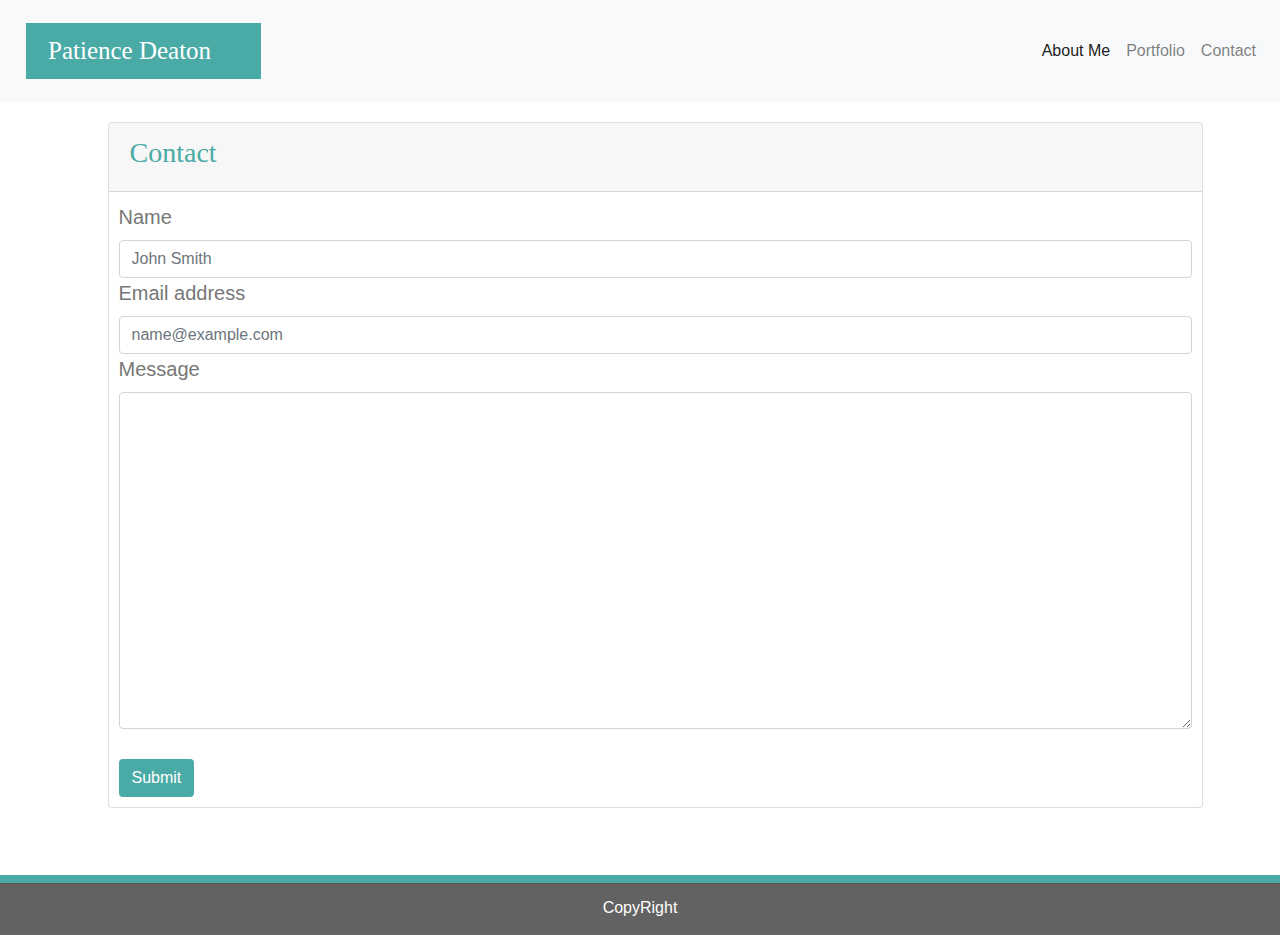
<file: contact.html>
<!DOCTYPE html>
<html lang="en">

<head>
    <meta charset="UTF-8">
    <meta name="viewport" content="width=device-width, initial-scale=1.0">
    <meta http-equiv="X-UA-Compatible" content="ie=edge">
    <title>Document</title>
    <link rel="stylesheet" href="https://stackpath.bootstrapcdn.com/bootstrap/4.3.1/css/bootstrap.min.css"
        integrity="sha384-ggOyR0iXCbMQv3Xipma34MD+dH/1fQ784/j6cY/iJTQUOhcWr7x9JvoRxT2MZw1T" crossorigin="anonymous">
    <link rel="stylesheet" href="./style.css">

</head>


<body>
    <nav class="navbar navbar-expand-lg navbar-light bg-light">
        <a class="navbar-brand mr-auto" href="./index.html">
            <h1>Patience Deaton</h1>
        </a>
        <button class="navbar-toggler" type="button" data-toggle="collapse" data-target="#navbarNavAltMarkup"
            aria-controls="navbarNavAltMarkup" aria-expanded="false" aria-label="Toggle navigation">
            <span class="navbar-toggler-icon"></span>
        </button>
        <div class="collapse navbar-collapse" id="navbarNavAltMarkup">

            <div class="navbar-nav ml-auto">
                <a class="nav-item nav-link active" href="./index.html">About Me <span
                        class="sr-only">(current)</span></a>
                <a class="nav-item nav-link" href="./portfolio.html">Portfolio</a>
                <a class="nav-item nav-link" href="./contact.html">Contact</a>
            </div>
    </nav>

    <div class="row"
        style="background:transparent url('https://www.toptal.com/designers/subtlepatterns/patterns/white-waves.png')"
        width="100%">
        <div class="container">

            <div class="row">
                <div class="container">
                    <div class="container-body">
                        <div class="card">
                            <div class="card-header">
                                <h3>Contact</h3>
                            </div>
                            <form class="form">
                                <div class="name">
                                    <label for="exampleFormControlInput1">Name</label>
                                    <input type="email" class="form-control" id="exampleFormControlInput1"
                                        placeholder="John Smith">
                                </div>
                                <div class="email">
                                    <label for="exampleFormControlInput1">Email address</label>
                                    <input type="email" class="form-control" id="exampleFormControlInput1"
                                        placeholder="name@example.com">
                                </div>
                                <div class="message">
                                    <label for="exampleFormControlTextarea1">Message</label>
                                    <textarea class="form-control" id="exampleFormControlTextarea1" rows="3"
                                        style="margin-top: 0px; margin-bottom: 0px; height: 337px;"></textarea>
                                </div><br>
                                <button type="button" class="btn">Submit</button><br>
                            </form>
                        </div>
                    </div>
                </div>
            </div>
        </div>
    </div>

    <footer class="footer">
        <div class="card-footer text-center">CopyRight
        </div>
    </footer>




    <script src="https://code.jquery.com/jquery-3.3.1.slim.min.js"
        integrity="sha384-q8i/X+965DzO0rT7abK41JStQIAqVgRVzpbzo5smXKp4YfRvH+8abtTE1Pi6jizo"
        crossorigin="anonymous"></script>
    <script src="https://cdnjs.cloudflare.com/ajax/libs/popper.js/1.14.7/umd/popper.min.js"
        integrity="sha384-UO2eT0CpHqdSJQ6hJty5KVphtPhzWj9WO1clHTMGa3JDZwrnQq4sF86dIHNDz0W1"
        crossorigin="anonymous"></script>
    <script src="https://stackpath.bootstrapcdn.com/bootstrap/4.3.1/js/bootstrap.min.js"
        integrity="sha384-JjSmVgyd0p3pXB1rRibZUAYoIIy6OrQ6VrjIEaFf/nJGzIxFDsf4x0xIM+B07jRM"
        crossorigin="anonymous"></script>
</body>

</html>
</file>
<file: style.css>
.rounded {
    height: 250px;
    width: 250px;
    margin: 10px 15px 10px 5px;
}

.body {
    padding: 5px;
}

.container {
    margin-top: 10px;
    margin-bottom: 10px;
    display: flex;
    min-height: 82vh;
    flex-direction: column;
    font-size: 20px;
}

.container-body {
    color: #777777;
}

h1 {
    margin: 10px 10px 10px 10px;
    border: 2px solid #4aaaa5;
    background-color: #4aaaa5;
    width: 235px;
    padding-left: 20px;
    padding-top: 11px;
    padding-bottom: 11px;
    color: white;
    font-family: 'Georgia', 'Times New Roman', Times, serif;
    font-size: 25px;
}

h2 {
    color: #4aaaa5;
    font-family: 'Georgia', 'Times New Roman', Times, serif;
    font-size: 28px;
}

h3 {
    font-size: 28px;
    color: #4aaaa5;
    font-family: 'Georgia', 'Times New Roman', Times, serif;
    padding: 1px;
}
 
.footer{
    border-top: 8px solid #4aaaa5;
    background-color: #666666;
    color: white;
    position: relative;
    height: 60px;
    margin-top: -5px;
    clear: both;
    
}

.btn {
    color: white;
    background-color: #4aaaa5;
}


.flower {
   color: #777777;
}

.animals {
    color: #777777;
}

.form {
    margin: 10px;
}

.row {
    margin-left: 0px;
    flex: 1;
}

.col-md-4 {
    margin: 10px 10px 0px 10px;
}

p {
    color: #777777; 
    margin: 10px;
    line-height: 1.8;
    font-size: 23px;
    font-family: 'Arial', 'Helvetica Neue', Helvetica, sans-serif
}
</file>
